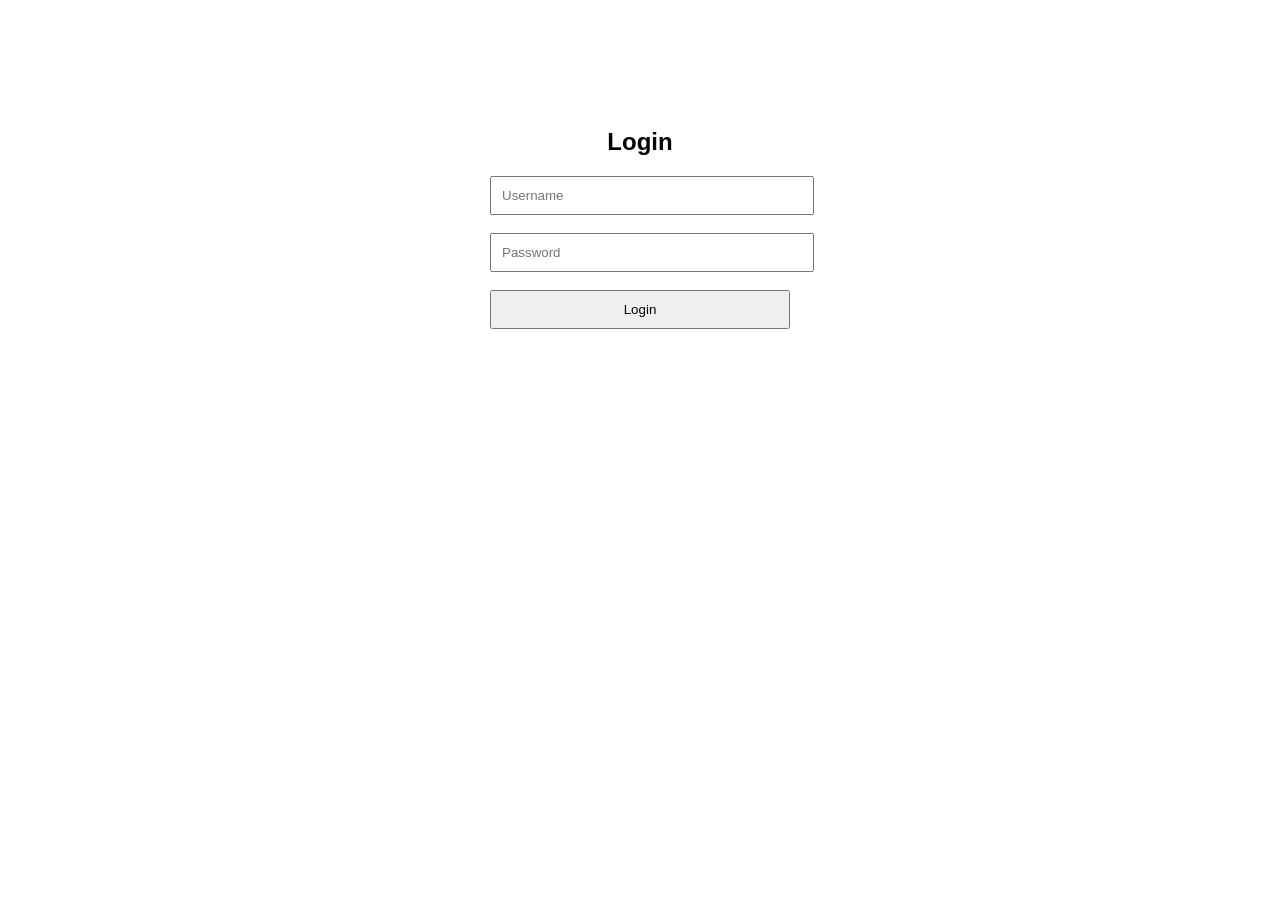
<file: index.html>
<!DOCTYPE html>
<html>
<head>
    <title>Expense Tracker</title>
    <link rel="stylesheet" href="style.css">
</head>
<body>

<div class="sidebar">
    <h2>Expense Tracker</h2>

    <!-- Welcome message -->
    <h3 id="welcome"></h3>

    <ul>
        <li>Dashboard</li>
        <li>Transactions</li>
        <li>Cards</li>
        <li>Settings</li>
    </ul>

    <!-- Logout button -->
    <button onclick="logout()">Logout</button>
</div>

<div class="main">
    <h1>Dashboard</h1>

    <div class="cards">
        <div class="card">Balance: $8200</div>
        <div class="card">Income: $1550</div>
        <div class="card">Expenses: $5210</div>
    </div>

    <table id="expenseTable">
        <tr>
            <th>Name</th>
            <th>Date</th>
            <th>Amount</th>
        </tr>
        <tr>
            <td>Amazon</td>
            <td>02-06-2023</td>
            <td>$43</td>
        </tr>
    </table>
</div>

<!-- 🔥 IMPORTANT: Link JS -->
<script src="script.js"></script>

</body>
</html>
</file>
<file: style.css>
body {
    display: flex;
    font-family: Arial;
}

.sidebar {
    width: 200px;
    background: purple;
    color: white;
    height: 100vh;
    padding: 20px;
}

.sidebar ul {
    list-style: none;
    padding: 0;
}

.sidebar li {
    margin: 20px 0;
}

.main {
    padding: 20px;
    flex: 1;
}

.cards {
    display: flex;
    gap: 20px;
}

.card {
    background: lightgray;
    padding: 20px;
    border-radius: 10px;
}

table {
    margin-top: 20px;
    width: 100%;
    border-collapse: collapse;
}

td, th {
    border: 1px solid black;
    padding: 10px;
}
.login-container {
    width: 300px;
    margin: 100px auto;
    text-align: center;
}

input {
    width: 100%;
    padding: 10px;
}

button {
    padding: 10px;
    width: 100%;
}
</file>
